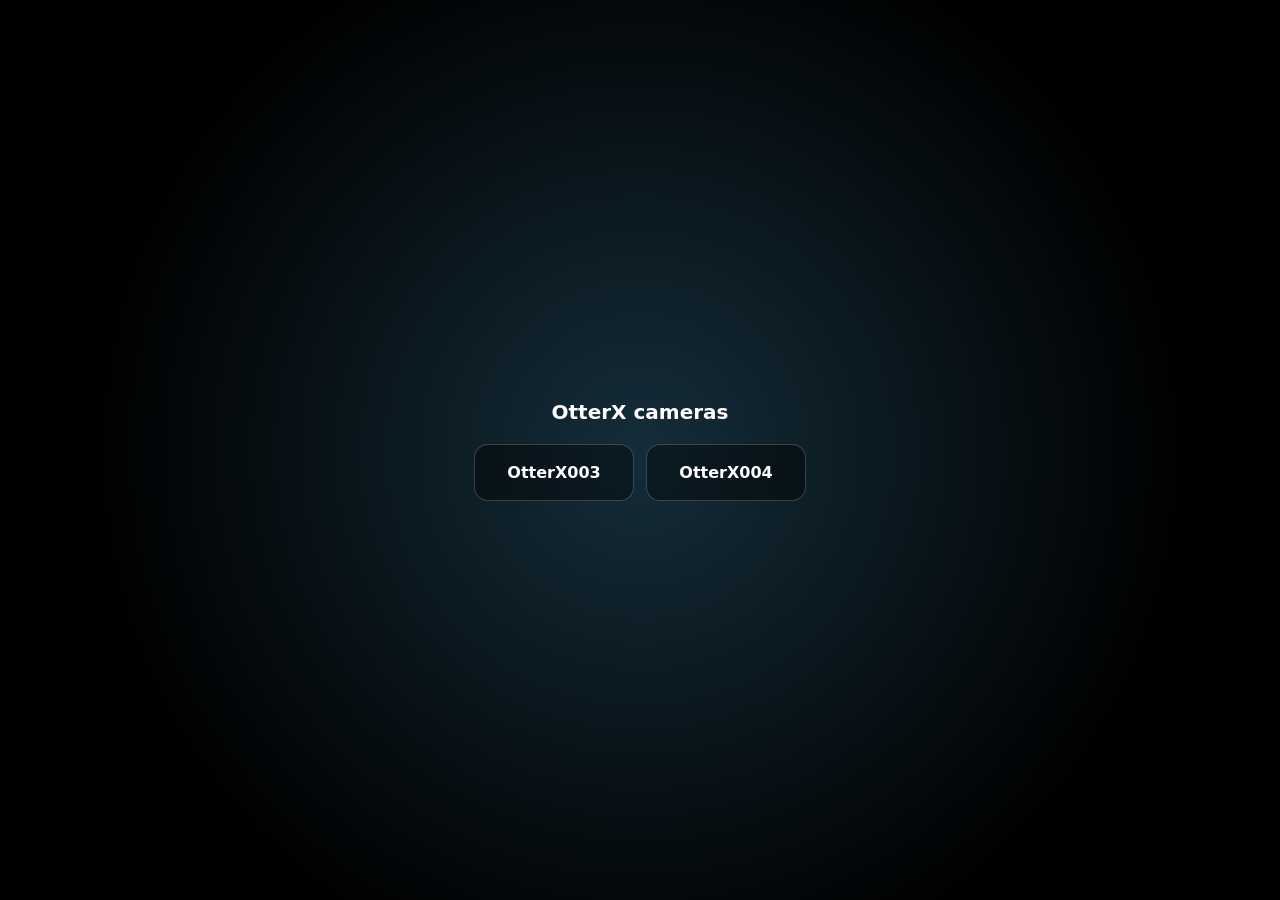
<file: index.html>
<!doctype html>
<html lang="en">
<head>
  <meta charset="utf-8">
  <meta name="viewport" content="width=device-width, initial-scale=1">
  <meta name="theme-color" content="#000000">
  <title>OtterX Cameras</title>
  <link rel="stylesheet" href="assets/styles.css">
</head>
<body>
  <main class="index">
    <h1>OtterX cameras</h1>
    <ul>
      <li><a href="otterx003/">OtterX003</a></li>
      <li><a href="otterx004/">OtterX004</a></li>
    </ul>
  </main>
</body>
</html>
</file>
<file: assets/styles.css>
:root { font-family: Inter, ui-sans-serif, system-ui, -apple-system, BlinkMacSystemFont, "Segoe UI", sans-serif; color-scheme: dark; }
* { box-sizing: border-box; }
html, body { width: 100%; height: 100%; margin: 0; overflow: hidden; background: #000; color: #fff; }
.camera-view { position: relative; width: 100%; height: 100%; background: #000; }
.stream-layer { position: absolute; inset: 0; opacity: 0; pointer-events: none; transition: opacity 120ms ease-out; }
.stream-layer.active { z-index: 1; opacity: 1; pointer-events: auto; }
.stream-layer video { width: 100%; height: 100%; border: 0; object-fit: contain; background: #000; }
.camera-view.stretch .stream-layer video { object-fit: fill; }
[hidden] { display: none !important; }
.stream-message { position: absolute; inset: 0; z-index: 2; display: flex; flex-direction: column; align-items: center; justify-content: center; gap: 8px; padding: 24px; text-align: center; background: radial-gradient(circle, #142d3a, #000 70%); }
.stream-message strong { font-size: 17px; }
.stream-message span { color: #aebbc2; font-size: 13px; }
.view-switcher { position: absolute; top: max(16px, env(safe-area-inset-top)); left: 50%; z-index: 3; display: flex; align-items: center; gap: 4px; padding: 4px; border: 1px solid rgba(255,255,255,.2); border-radius: 999px; background: rgba(0,0,0,.58); box-shadow: 0 8px 24px rgba(0,0,0,.35); backdrop-filter: blur(12px); transform: translateX(-50%); transition: opacity 300ms; white-space: nowrap; }
.view-switcher button { min-width: 72px; padding: 9px 14px; border: 0; border-radius: 999px; color: rgba(255,255,255,.72); background: transparent; font: inherit; font-size: 13px; font-weight: 650; cursor: pointer; }
.view-switcher button:hover { color: #fff; }
.view-switcher button:focus-visible, .login button:focus-visible, .login input:focus-visible { outline: 2px solid #55e4de; outline-offset: 2px; }
.view-switcher button.active { color: #021b1b; background: #55e4de; }
.view-switcher .divider { align-self: stretch; width: 1px; margin: 6px 2px; background: rgba(255,255,255,.2); }
#aspect-toggle { min-width: 92px; }
body.idle { cursor: none; }
body.idle .view-switcher, body.idle .corner-button { opacity: 0; pointer-events: none; }

/* Login overlay */
.login { position: absolute; inset: 0; z-index: 10; display: flex; align-items: center; justify-content: center; padding: 16px; background: radial-gradient(circle, #142d3a, #000 70%); }
.login form { display: flex; flex-direction: column; gap: 12px; width: 100%; max-width: 320px; padding: 24px; border: 1px solid rgba(255,255,255,.15); border-radius: 16px; background: rgba(0,0,0,.5); }
.login h1 { margin: 0 0 4px; font-size: 18px; }
.login p { margin: 0; color: #aebbc2; font-size: 13px; }
.login .error { color: #ff8a80; }
.login label { display: flex; flex-direction: column; gap: 4px; color: #aebbc2; font-size: 12px; }
.login input { padding: 10px 12px; border: 1px solid rgba(255,255,255,.2); border-radius: 10px; color: #fff; background: rgba(255,255,255,.06); font: inherit; font-size: 14px; }
.login .remember { flex-direction: row; align-items: center; gap: 8px; }
.login button { padding: 10px; border: 0; border-radius: 999px; color: #021b1b; background: #55e4de; font: inherit; font-size: 14px; font-weight: 650; cursor: pointer; }

/* Vessel index */
.index { display: flex; flex-direction: column; align-items: center; justify-content: center; gap: 20px; height: 100%; padding: 16px; background: radial-gradient(circle, #142d3a, #000 70%); overflow: auto; }
.index h1 { margin: 0; font-size: 20px; }
.index ul { display: flex; flex-wrap: wrap; justify-content: center; gap: 12px; margin: 0; padding: 0; list-style: none; }
.index a { display: block; min-width: 160px; padding: 18px 24px; border: 1px solid rgba(255,255,255,.2); border-radius: 14px; color: #fff; background: rgba(0,0,0,.4); text-align: center; text-decoration: none; font-weight: 650; }
.index a:hover { border-color: #55e4de; color: #55e4de; }

@media (max-width: 520px) { .view-switcher { left: 16px; transform: none; } .view-switcher button { min-width: 0; padding: 9px 12px; } }

/* Sign out, top right */
.corner-button { position: absolute; top: max(16px, env(safe-area-inset-top)); right: max(16px, env(safe-area-inset-right)); z-index: 3; padding: 9px 14px; border: 1px solid rgba(255,255,255,.2); border-radius: 999px; color: rgba(255,255,255,.72); background: rgba(0,0,0,.58); backdrop-filter: blur(12px); font: inherit; font-size: 13px; font-weight: 650; cursor: pointer; transition: opacity 300ms; }
.corner-button:hover { color: #fff; }
.corner-button:focus-visible { outline: 2px solid #55e4de; outline-offset: 2px; }

/* Latency, bottom middle */
.latency-bar { position: absolute; bottom: max(16px, env(safe-area-inset-bottom)); left: 50%; z-index: 3; display: flex; flex-wrap: wrap; justify-content: center; width: max-content; max-width: calc(100% - 32px); padding: 4px; border: 1px solid rgba(255,255,255,.2); border-radius: 14px; background: rgba(0,0,0,.58); backdrop-filter: blur(12px); transform: translateX(-50%); font-variant-numeric: tabular-nums; }
.lat-item { display: flex; flex-direction: column; align-items: center; min-width: 72px; padding: 4px 10px; }
.lat-item + .lat-item { border-left: 1px solid rgba(255,255,255,.12); }
.lat-item span { color: rgba(255,255,255,.55); font-size: 10px; font-weight: 600; letter-spacing: .04em; text-transform: uppercase; white-space: nowrap; }
.lat-item b { color: #fff; font-size: 14px; font-weight: 650; white-space: nowrap; }
.lat-item b small { color: rgba(255,255,255,.5); font-size: 11px; font-weight: 500; }
.lat-item.total b { color: #55e4de; font-size: 16px; }
.lat-item.total b.warn { color: #ffd166; }
.lat-item.total b.bad { color: #ff8a80; }
@media (max-width: 640px) { .lat-item { min-width: 0; padding: 3px 7px; } .lat-item b { font-size: 12px; } .lat-item.total b { font-size: 14px; } }
</file>
